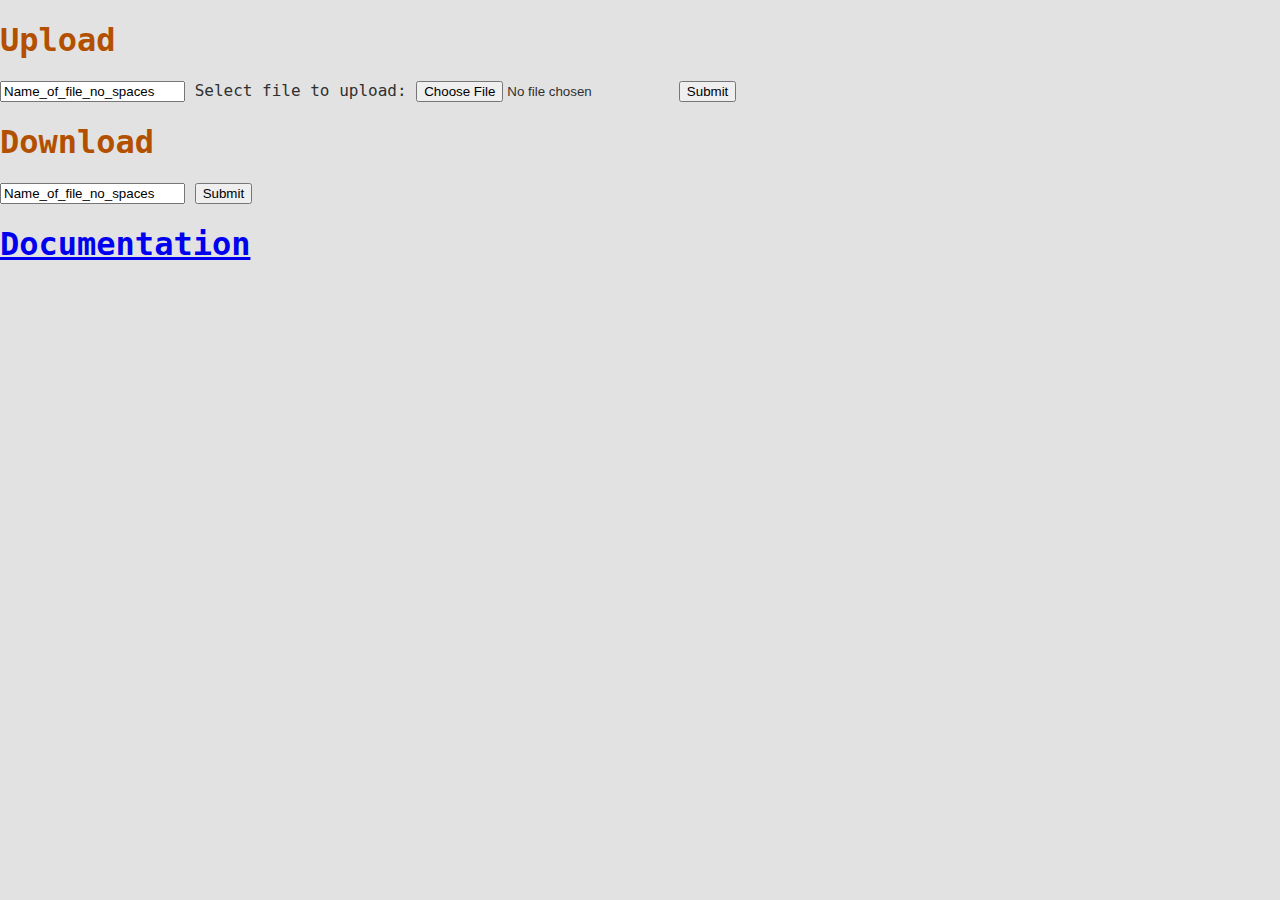
<file: assets/web/index.html>
<!--index.html-->

<!DOCTYPE html>
<html lang="en">
    <head>
        <meta charset="utf-8">
        <title>Upload/Download + Documentation</title>
        <link rel="stylesheet" href="./styles.css">
    </head>
    <body>
        <div>
            <h1>Upload</h1>
            <form id="csvUploadForm">
                <input type="csv" name="fileName" value="Name_of_file_no_spaces" id="inpName"/>
                Select file to upload: <input type="file" name="Select" id="specFile"/>
                <input type="submit" id="btn" />
            </form>
        </div>
        <div>
            <h1>Download</h1>
            <form>
                <input name="fileName" value="Name_of_file_no_spaces" id="oupName"/>
                <input type="submit" id="btn2"/>
            </form>
        </div>
        <div>
            <h1><a href="./pages/documentation.html">Documentation</a></h1>
        </div>

        <script src="main.js"></script>
    </body>
</html>
</file>
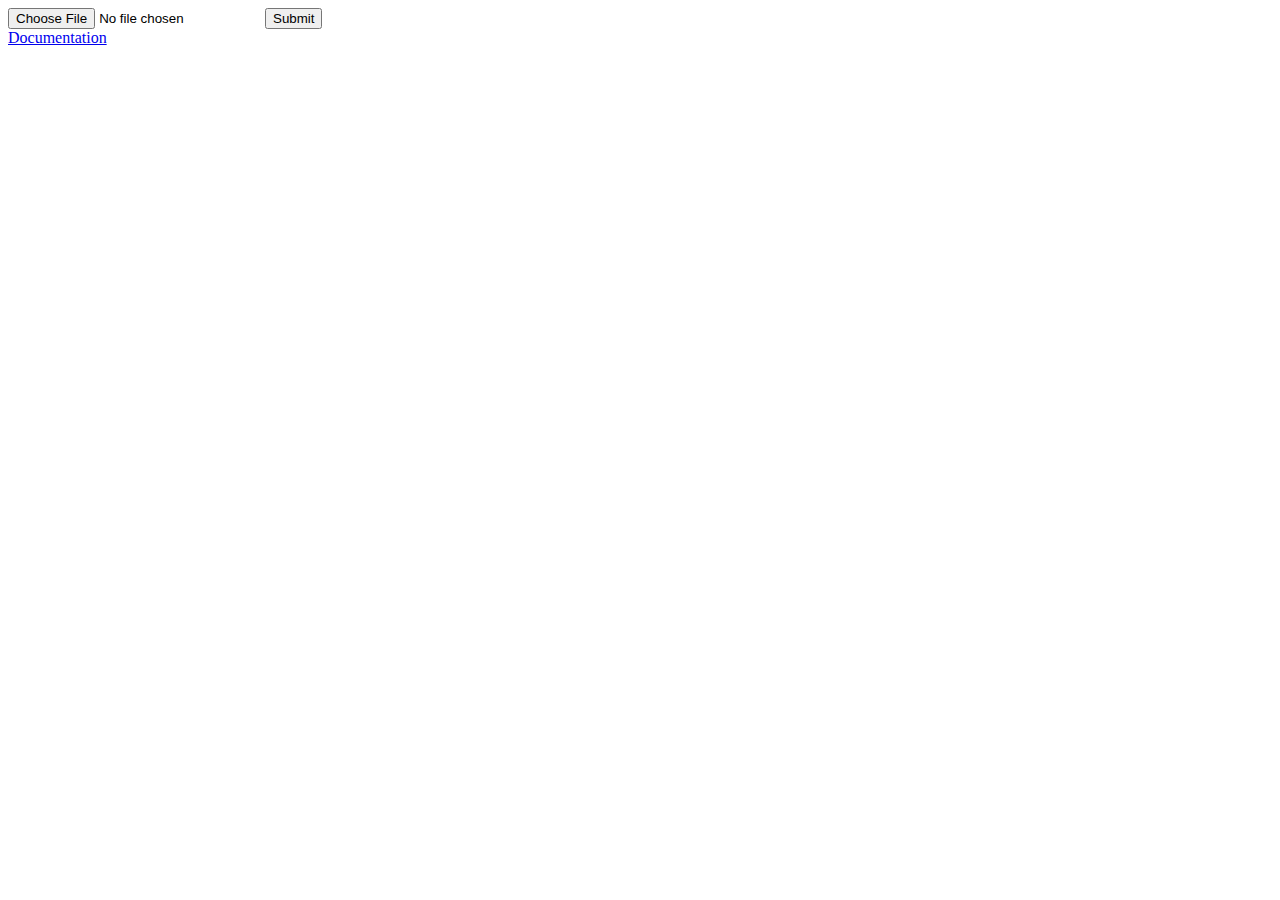
<file: assets/files/web_files/index.html>
<!--index.html-->

<!DOCTYPE html>
<html lang="en">
    <head>
        <meta charset="utf-8">
        <title>Upload/Download + Documentation</title>
    </head>
    <body>
        <form action="/assets/asset_functions/web_functions/wactions.py">
            <input type="file" id="myFile" name="filename">
            <input type="submit">
        </form>
        <a href="/assets/files/web_files/documentation.html">Documentation</a>
    </body>
</html>
</file>
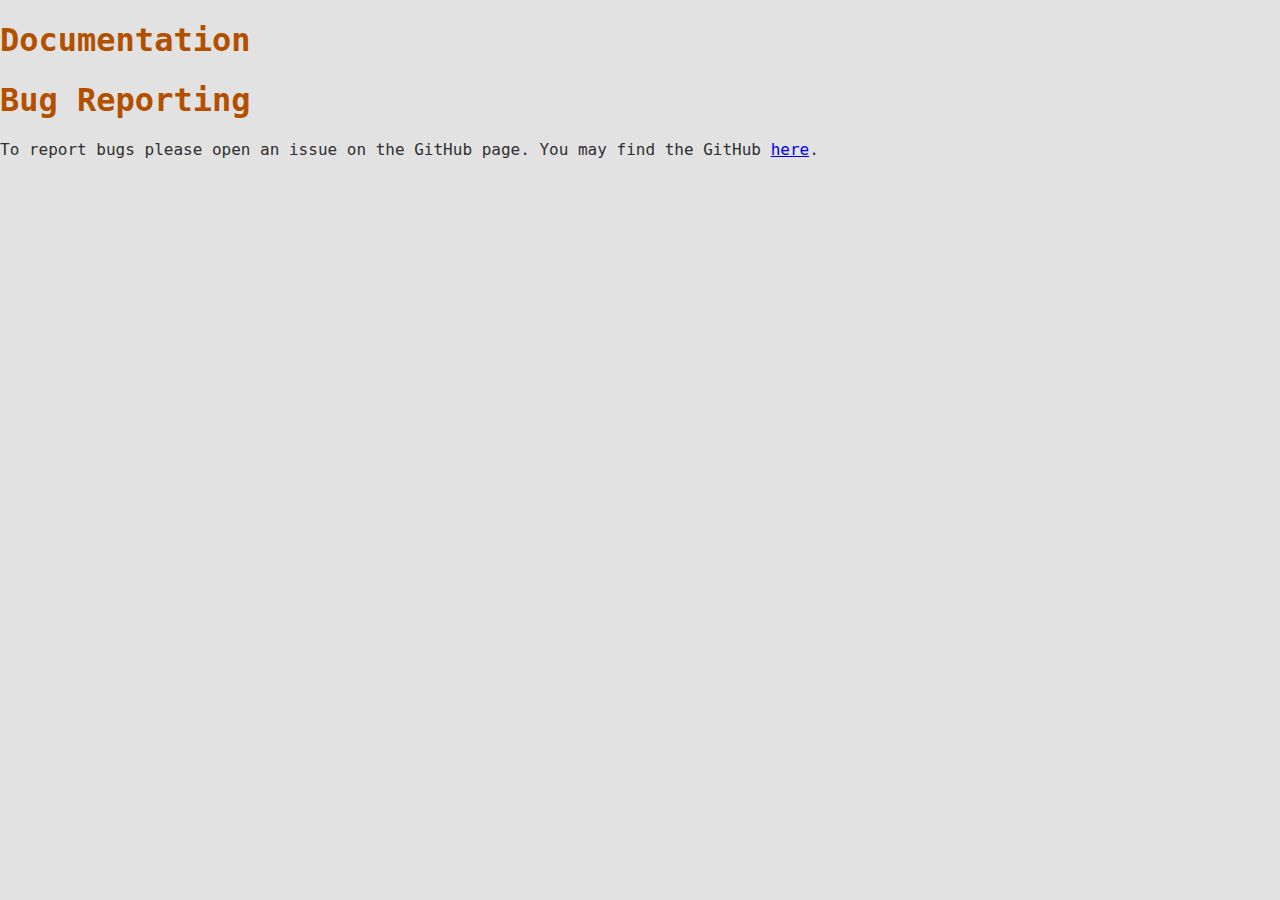
<file: assets/web/pages/documentation.html>
<!--documentation.html-->

<!DOCTYPE html>
<html lang="en">
    <head>
        <meta charset="utf-8">
        <title>Documentation</title>
        <link rel="stylesheet" href="../styles.css">
    </head>
    <body>
        <div>
            <h1>Documentation</h1>

        </div>
        <div>
            <h1>Bug Reporting</h1>
            To report bugs please open an issue on the GitHub page. You may find the GitHub <a href="https://github.com/ThermiteDG/TD_IMS/issues">here</a>.
        </div>
    </body>
</file>
<file: assets/web/styles.css>
body {
    font-family: 'Ubuntu', monospace;
    background-color: #e2e2e2;
    color: #303030;
    margin: 0;
    padding: 0;
}

h1 {
    color: rgb(179, 80, 0);
}
</file>
